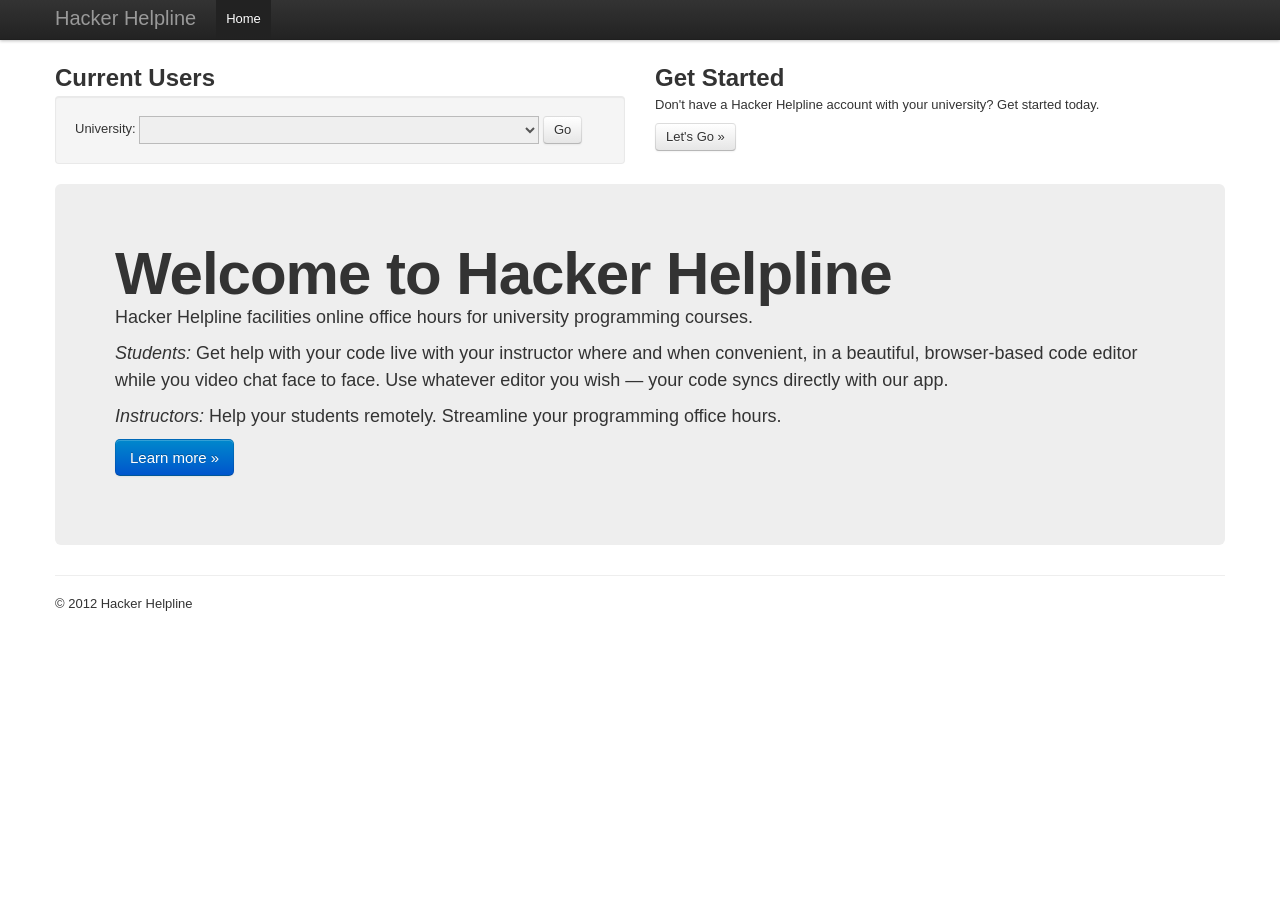
<file: www/index.html>
<!DOCTYPE html>
<html lang="en">
  <head>
    <meta charset="utf-8">
    <title>Hacker Helpline</title>
    <meta name="viewport" content="width=device-width, initial-scale=1.0">
    <meta name="description" content="">
    <meta name="author" content="Kyle J. Summers">

    <link href="css/bootstrap.css" rel="stylesheet">
    <style type="text/css">
      body {
        padding-top: 60px;
        padding-bottom: 40px;
      }
    </style>
    <link href="css/bootstrap-responsive.css" rel="stylesheet">
    <link href="css/chosen.css" rel="stylesheet">

    <!-- Le HTML5 shim, for IE6-8 support of HTML5 elements -->
    <!--[if lt IE 9]>
      <script src="http://html5shim.googlecode.com/svn/trunk/html5.js"></script>
    <![endif]-->
  </head>

  <body>

    <div class="navbar navbar-fixed-top">
      <div class="navbar-inner">
        <div class="container">
          <a class="btn btn-navbar" data-toggle="collapse" data-target=".nav-collapse">
            <span class="icon-bar"></span>
            <span class="icon-bar"></span>
            <span class="icon-bar"></span>
          </a>
          <a class="brand" href="#">Hacker Helpline</a>
          <div class="nav-collapse">
            <ul class="nav">
              <li class="active"><a href="#">Home</a></li>
            </ul>
          </div><!--/.nav-collapse -->
        </div>
      </div>
    </div>

    <div class="container">

	  <div class="row">
        <div class="span6">
          <h2>Current Users</h2>
           	<form class="well form-inline">
				<label class="control-label" for="university">University:</label>	
				<select data-placeholder="Select your university" class="chzn-select" style="width: 400px">
					<option value=""></option>
					<option>California Institute of Technology (Caltech)</option>
					<option>Carnegie Mellon University (CMU)</option>
					<option>Cornell University</option>
					<option>Georgia Institute of Technology (Georgia Tech)</option>
					<option>Massachusetts Institute of Technology (MIT)</option>
					<option>Stanford University</option>
					<option>University of California - Berkeley</option>
					<option>University of Illinois - Urbana-Champaign (UIUC)</option>
					<option>University of Michigan - Ann Arbor</option>
				</select>
				
				<button class="btn" type="submit">Go</button>
			</form>
        </div>
        <div class="span6">
          <h2>Get Started</h2>
          <p>Don't have a Hacker Helpline account with your university? Get started today.</p>
          <p><a class="btn" href="#">Let's Go &raquo;</a></p>
        </div>
      </div>

      <!-- Main hero unit for a primary marketing message or call to action -->
      <div class="hero-unit">
        <h1>Welcome to Hacker Helpline</h1>
        <p>Hacker Helpline facilities online office hours for university programming courses.</p>
        
        <p><em>Students:</em> Get help with your code live with your instructor where and when convenient, in a beautiful, browser-based code editor while you video chat face to face. Use whatever editor you wish &mdash; your code syncs directly with our app.</p>
        
        <p><em>Instructors:</em> Help your students remotely. Streamline your programming office hours.</p>
        <p><a class="btn btn-primary btn-large">Learn more &raquo;</a></p>
      </div>

      <hr>

      <footer>
        <p>&copy; 2012 Hacker Helpline</p>
      </footer>

    </div> <!-- /container -->

    <script src="https://ajax.googleapis.com/ajax/libs/jquery/1.7.2/jquery.min.js"></script>
    <script src="js/chosen.jquery.js"></script>
    <script>$(".chzn-select").chosen();</script>
    
  </body>
</html>
</file>
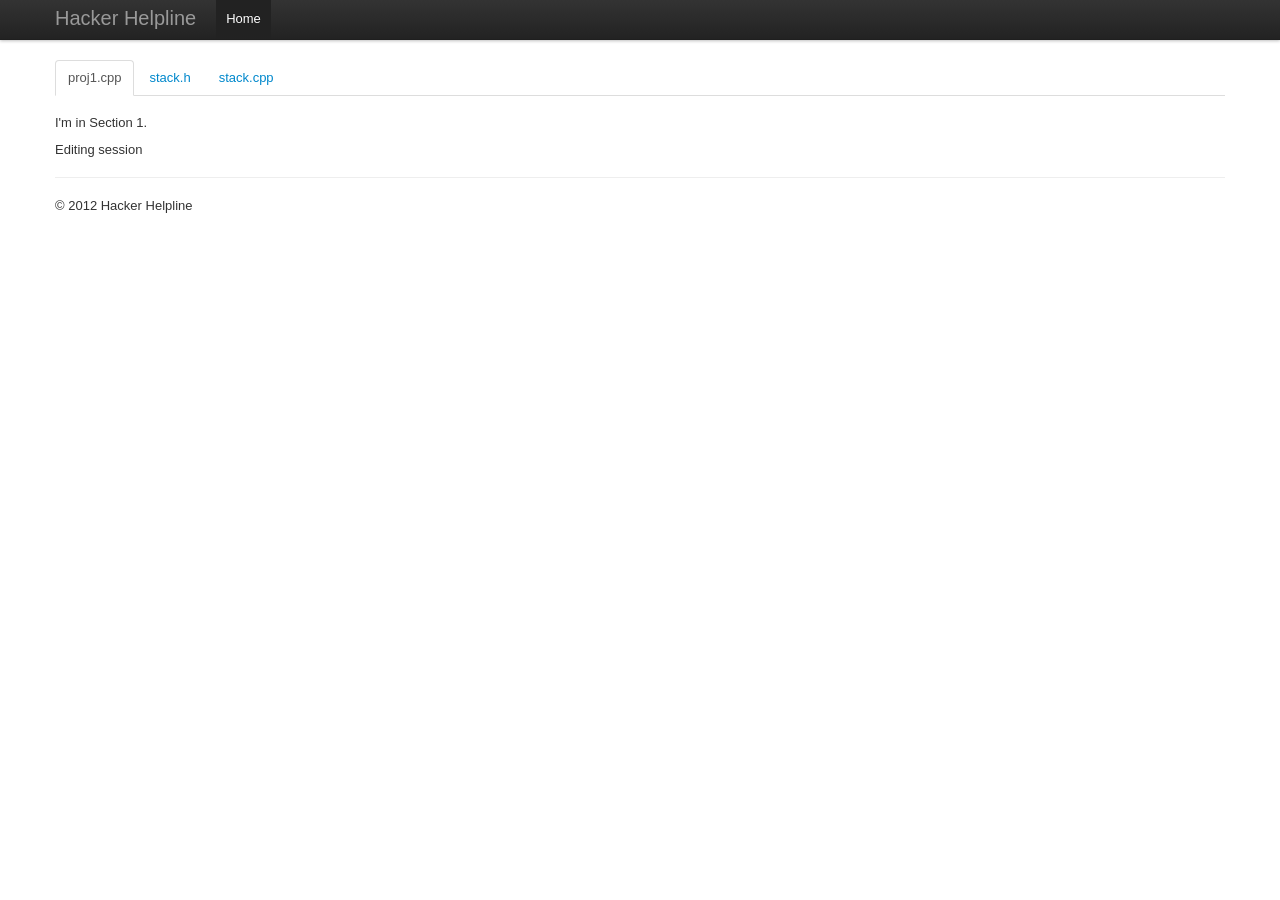
<file: www/editor.html>
<!DOCTYPE html>
<html lang="en">
  <head>
    <meta charset="utf-8">
    <title>Hacker Helpline</title>
    <meta name="viewport" content="width=device-width, initial-scale=1.0">
    <meta name="description" content="">
    <meta name="author" content="Kyle J. Summers">

    <link href="css/bootstrap.css" rel="stylesheet">
    <style type="text/css">
      body {
        padding-top: 60px;
        padding-bottom: 40px;
      }
    </style>
    <link href="css/bootstrap-responsive.css" rel="stylesheet">
    <link href="css/chosen.css" rel="stylesheet">

    <!-- Le HTML5 shim, for IE6-8 support of HTML5 elements -->
    <!--[if lt IE 9]>
      <script src="http://html5shim.googlecode.com/svn/trunk/html5.js"></script>
    <![endif]-->
  </head>

  <body>

    <div class="navbar navbar-fixed-top">
      <div class="navbar-inner">
        <div class="container">
          <a class="btn btn-navbar" data-toggle="collapse" data-target=".nav-collapse">
            <span class="icon-bar"></span>
            <span class="icon-bar"></span>
            <span class="icon-bar"></span>
          </a>
          <a class="brand" href="#">Hacker Helpline</a>
          <div class="nav-collapse">
            <ul class="nav">
              <li class="active"><a href="#">Home</a></li>
            </ul>
          </div><!--/.nav-collapse -->
        </div>
      </div>
    </div>

    <div class="container">

	    <div class="tabbable">
	    	<ul class="nav nav-tabs">
		    	<li class="active"><a href="#tab1" data-toggle="tab">proj1.cpp</a></li>
		    	<li><a href="#tab2" data-toggle="tab">stack.h</a></li>
		    	<li><a href="#tab2" data-toggle="tab">stack.cpp</a></li>
		    </ul>
		    <div class="tab-content">
			    <div class="tab-pane active" id="tab1">
				    <p>I'm in Section 1.</p>
				  </div>
				  <div class="tab-pane" id="tab2">
					  <p>Howdy, I'm in Section 2.</p>
					</div>
				</div>
			</div>
			
			<p>Editing session</p>

      <hr>

      <footer>
        <p>&copy; 2012 Hacker Helpline</p>
      </footer>

    </div> <!-- /container -->

    <script src="https://ajax.googleapis.com/ajax/libs/jquery/1.7.2/jquery.min.js"></script>
    <script src="js/bootstrap-tab.js"></script>
    
  </body>
</html>
</file>
<file: www/css/chosen.css>
/* @group Base */
.chzn-container {
  font-size: 13px;
  position: relative;
  display: inline-block;
  zoom: 1;
  *display: inline;
}
.chzn-container .chzn-drop {
  background: #fff;
  border: 1px solid #aaa;
  border-top: 0;
  position: absolute;
  top: 29px;
  left: 0;
  -webkit-box-shadow: 0 4px 5px rgba(0,0,0,.15);
  -moz-box-shadow   : 0 4px 5px rgba(0,0,0,.15);
  -o-box-shadow     : 0 4px 5px rgba(0,0,0,.15);
  box-shadow        : 0 4px 5px rgba(0,0,0,.15);
  z-index: 1010;
}
/* @end */

/* @group Single Chosen */
.chzn-container-single .chzn-single {
  background-color: #ffffff;
  filter: progid:DXImageTransform.Microsoft.gradient( startColorstr='#ffffff', endColorstr='#eeeeee', GradientType=0 );   
  background-image: -webkit-gradient(linear, 0% 0%, 0% 100%, color-stop(20%, #ffffff), color-stop(50%, #f6f6f6), color-stop(52%, #eeeeee), color-stop(100%, #f4f4f4));
  background-image: -webkit-linear-gradient(top, #ffffff 20%, #f6f6f6 50%, #eeeeee 52%, #f4f4f4 100%);
  background-image: -moz-linear-gradient(top, #ffffff 20%, #f6f6f6 50%, #eeeeee 52%, #f4f4f4 100%);
  background-image: -o-linear-gradient(top, #ffffff 20%, #f6f6f6 50%, #eeeeee 52%, #f4f4f4 100%);
  background-image: -ms-linear-gradient(top, #ffffff 20%, #f6f6f6 50%, #eeeeee 52%, #f4f4f4 100%);
  background-image: linear-gradient(top, #ffffff 20%, #f6f6f6 50%, #eeeeee 52%, #f4f4f4 100%); 
  -webkit-border-radius: 5px;
  -moz-border-radius   : 5px;
  border-radius        : 5px;
  -moz-background-clip   : padding;
  -webkit-background-clip: padding-box;
  background-clip        : padding-box;
  border: 1px solid #aaaaaa;
  -webkit-box-shadow: 0 0 3px #ffffff inset, 0 1px 1px rgba(0,0,0,0.1);
  -moz-box-shadow   : 0 0 3px #ffffff inset, 0 1px 1px rgba(0,0,0,0.1);
  box-shadow        : 0 0 3px #ffffff inset, 0 1px 1px rgba(0,0,0,0.1);
  display: block;
  overflow: hidden;
  white-space: nowrap;
  position: relative;
  height: 23px;
  line-height: 24px;
  padding: 0 0 0 8px;
  color: #444444;
  text-decoration: none;
}
.chzn-container-single .chzn-default {
  color: #999;
}
.chzn-container-single .chzn-single span {
  margin-right: 26px;
  display: block;
  overflow: hidden;
  white-space: nowrap;
  -o-text-overflow: ellipsis;
  -ms-text-overflow: ellipsis;
  text-overflow: ellipsis;
}
.chzn-container-single .chzn-single abbr {
  display: block;
  position: absolute;
  right: 26px;
  top: 6px;
  width: 12px;
  height: 13px;
  font-size: 1px;
  background: url('chosen-sprite.png') right top no-repeat;
}
.chzn-container-single .chzn-single abbr:hover {
  background-position: right -11px;
}
.chzn-container-single.chzn-disabled .chzn-single abbr:hover {
  background-position: right top;
}
.chzn-container-single .chzn-single div {
  position: absolute;
  right: 0;
  top: 0;
  display: block;
  height: 100%;
  width: 18px;
}
.chzn-container-single .chzn-single div b {
  background: url('chosen-sprite.png') no-repeat 0 0;
  display: block;
  width: 100%;
  height: 100%;
}
.chzn-container-single .chzn-search {
  padding: 3px 4px;
  position: relative;
  margin: 0;
  white-space: nowrap;
  z-index: 1010;
}
.chzn-container-single .chzn-search input {
  background: #fff url('chosen-sprite.png') no-repeat 100% -22px;
  background: url('chosen-sprite.png') no-repeat 100% -22px, -webkit-gradient(linear, 0% 0%, 0% 100%, color-stop(1%, #eeeeee), color-stop(15%, #ffffff));
  background: url('chosen-sprite.png') no-repeat 100% -22px, -webkit-linear-gradient(top, #eeeeee 1%, #ffffff 15%);
  background: url('chosen-sprite.png') no-repeat 100% -22px, -moz-linear-gradient(top, #eeeeee 1%, #ffffff 15%);
  background: url('chosen-sprite.png') no-repeat 100% -22px, -o-linear-gradient(top, #eeeeee 1%, #ffffff 15%);
  background: url('chosen-sprite.png') no-repeat 100% -22px, -ms-linear-gradient(top, #eeeeee 1%, #ffffff 15%);
  background: url('chosen-sprite.png') no-repeat 100% -22px, linear-gradient(top, #eeeeee 1%, #ffffff 15%);
  margin: 1px 0;
  padding: 4px 20px 4px 5px;
  outline: 0;
  border: 1px solid #aaa;
  font-family: sans-serif;
  font-size: 1em;
}
.chzn-container-single .chzn-drop {
  -webkit-border-radius: 0 0 4px 4px;
  -moz-border-radius   : 0 0 4px 4px;
  border-radius        : 0 0 4px 4px;
  -moz-background-clip   : padding;
  -webkit-background-clip: padding-box;
  background-clip        : padding-box;
}
/* @end */

.chzn-container-single-nosearch .chzn-search input {
  position: absolute;
  left: -9000px;
}

/* @group Multi Chosen */
.chzn-container-multi .chzn-choices {
  background-color: #fff;
  background-image: -webkit-gradient(linear, 0% 0%, 0% 100%, color-stop(1%, #eeeeee), color-stop(15%, #ffffff));
  background-image: -webkit-linear-gradient(top, #eeeeee 1%, #ffffff 15%);
  background-image: -moz-linear-gradient(top, #eeeeee 1%, #ffffff 15%);
  background-image: -o-linear-gradient(top, #eeeeee 1%, #ffffff 15%);
  background-image: -ms-linear-gradient(top, #eeeeee 1%, #ffffff 15%);
  background-image: linear-gradient(top, #eeeeee 1%, #ffffff 15%);
  border: 1px solid #aaa;
  margin: 0;
  padding: 0;
  cursor: text;
  overflow: hidden;
  height: auto !important;
  height: 1%;
  position: relative;
}
.chzn-container-multi .chzn-choices li {
  float: left;
  list-style: none;
}
.chzn-container-multi .chzn-choices .search-field {
  white-space: nowrap;
  margin: 0;
  padding: 0;
}
.chzn-container-multi .chzn-choices .search-field input {
  color: #666;
  background: transparent !important;
  border: 0 !important;
  font-family: sans-serif;
  font-size: 100%;
  height: 15px;
  padding: 5px;
  margin: 1px 0;
  outline: 0;
  -webkit-box-shadow: none;
  -moz-box-shadow   : none;
  -o-box-shadow     : none;
  box-shadow        : none;
}
.chzn-container-multi .chzn-choices .search-field .default {
  color: #999;
}
.chzn-container-multi .chzn-choices .search-choice {
  -webkit-border-radius: 3px;
  -moz-border-radius   : 3px;
  border-radius        : 3px;
  -moz-background-clip   : padding;
  -webkit-background-clip: padding-box;
  background-clip        : padding-box;
  background-color: #e4e4e4;
  filter: progid:DXImageTransform.Microsoft.gradient( startColorstr='#f4f4f4', endColorstr='#eeeeee', GradientType=0 ); 
  background-image: -webkit-gradient(linear, 0% 0%, 0% 100%, color-stop(20%, #f4f4f4), color-stop(50%, #f0f0f0), color-stop(52%, #e8e8e8), color-stop(100%, #eeeeee));
  background-image: -webkit-linear-gradient(top, #f4f4f4 20%, #f0f0f0 50%, #e8e8e8 52%, #eeeeee 100%);
  background-image: -moz-linear-gradient(top, #f4f4f4 20%, #f0f0f0 50%, #e8e8e8 52%, #eeeeee 100%);
  background-image: -o-linear-gradient(top, #f4f4f4 20%, #f0f0f0 50%, #e8e8e8 52%, #eeeeee 100%);
  background-image: -ms-linear-gradient(top, #f4f4f4 20%, #f0f0f0 50%, #e8e8e8 52%, #eeeeee 100%);
  background-image: linear-gradient(top, #f4f4f4 20%, #f0f0f0 50%, #e8e8e8 52%, #eeeeee 100%); 
  -webkit-box-shadow: 0 0 2px #ffffff inset, 0 1px 0 rgba(0,0,0,0.05);
  -moz-box-shadow   : 0 0 2px #ffffff inset, 0 1px 0 rgba(0,0,0,0.05);
  box-shadow        : 0 0 2px #ffffff inset, 0 1px 0 rgba(0,0,0,0.05);
  color: #333;
  border: 1px solid #aaaaaa;
  line-height: 13px;
  padding: 3px 20px 3px 5px;
  margin: 3px 0 3px 5px;
  position: relative;
  cursor: default;
}
.chzn-container-multi .chzn-choices .search-choice-focus {
  background: #d4d4d4;
}
.chzn-container-multi .chzn-choices .search-choice .search-choice-close {
  display: block;
  position: absolute;
  right: 3px;
  top: 4px;
  width: 12px;
  height: 13px;
  font-size: 1px;
  background: url('chosen-sprite.png') right top no-repeat;
}
.chzn-container-multi .chzn-choices .search-choice .search-choice-close:hover {
  background-position: right -11px;
}
.chzn-container-multi .chzn-choices .search-choice-focus .search-choice-close {
  background-position: right -11px;
}
/* @end */

/* @group Results */
.chzn-container .chzn-results {
  margin: 0 4px 4px 0;
  max-height: 240px;
  padding: 0 0 0 4px;
  position: relative;
  overflow-x: hidden;
  overflow-y: auto;
  -webkit-overflow-scrolling: touch;
}
.chzn-container-multi .chzn-results {
  margin: -1px 0 0;
  padding: 0;
}
.chzn-container .chzn-results li {
  display: none;
  line-height: 15px;
  padding: 5px 6px;
  margin: 0;
  list-style: none;
}
.chzn-container .chzn-results .active-result {
  cursor: pointer;
  display: list-item;
}
.chzn-container .chzn-results .highlighted {
  background-color: #3875d7;
  filter: progid:DXImageTransform.Microsoft.gradient( startColorstr='#3875d7', endColorstr='#2a62bc', GradientType=0 );  
  background-image: -webkit-gradient(linear, 0% 0%, 0% 100%, color-stop(20%, #3875d7), color-stop(90%, #2a62bc));
  background-image: -webkit-linear-gradient(top, #3875d7 20%, #2a62bc 90%);
  background-image: -moz-linear-gradient(top, #3875d7 20%, #2a62bc 90%);
  background-image: -o-linear-gradient(top, #3875d7 20%, #2a62bc 90%);
  background-image: -ms-linear-gradient(top, #3875d7 20%, #2a62bc 90%);
  background-image: linear-gradient(top, #3875d7 20%, #2a62bc 90%);
  color: #fff;
}
.chzn-container .chzn-results li em {
  background: #feffde;
  font-style: normal;
}
.chzn-container .chzn-results .highlighted em {
  background: transparent;
}
.chzn-container .chzn-results .no-results {
  background: #f4f4f4;
  display: list-item;
}
.chzn-container .chzn-results .group-result {
  cursor: default;
  color: #999;
  font-weight: bold;
}
.chzn-container .chzn-results .group-option {
  padding-left: 15px;
}
.chzn-container-multi .chzn-drop .result-selected {
  display: none;
}
.chzn-container .chzn-results-scroll {
  background: white;
  margin: 0 4px;
  position: absolute;
  text-align: center;
  width: 321px; /* This should by dynamic with js */
  z-index: 1;
}
.chzn-container .chzn-results-scroll span {
  display: inline-block;
  height: 17px;
  text-indent: -5000px;
  width: 9px;
}
.chzn-container .chzn-results-scroll-down {
  bottom: 0;
}
.chzn-container .chzn-results-scroll-down span {
  background: url('chosen-sprite.png') no-repeat -4px -3px;
}
.chzn-container .chzn-results-scroll-up span {
  background: url('chosen-sprite.png') no-repeat -22px -3px;
}
/* @end */

/* @group Active  */
.chzn-container-active .chzn-single {
  -webkit-box-shadow: 0 0 5px rgba(0,0,0,.3);
  -moz-box-shadow   : 0 0 5px rgba(0,0,0,.3);
  -o-box-shadow     : 0 0 5px rgba(0,0,0,.3);
  box-shadow        : 0 0 5px rgba(0,0,0,.3);
  border: 1px solid #5897fb;
}
.chzn-container-active .chzn-single-with-drop {
  border: 1px solid #aaa;
  -webkit-box-shadow: 0 1px 0 #fff inset;
  -moz-box-shadow   : 0 1px 0 #fff inset;
  -o-box-shadow     : 0 1px 0 #fff inset;
  box-shadow        : 0 1px 0 #fff inset;
  background-color: #eee;
  filter: progid:DXImageTransform.Microsoft.gradient( startColorstr='#eeeeee', endColorstr='#ffffff', GradientType=0 );
  background-image: -webkit-gradient(linear, 0% 0%, 0% 100%, color-stop(20%, #eeeeee), color-stop(80%, #ffffff));
  background-image: -webkit-linear-gradient(top, #eeeeee 20%, #ffffff 80%);
  background-image: -moz-linear-gradient(top, #eeeeee 20%, #ffffff 80%);
  background-image: -o-linear-gradient(top, #eeeeee 20%, #ffffff 80%);
  background-image: -ms-linear-gradient(top, #eeeeee 20%, #ffffff 80%);
  background-image: linear-gradient(top, #eeeeee 20%, #ffffff 80%);
  -webkit-border-bottom-left-radius : 0;
  -webkit-border-bottom-right-radius: 0;
  -moz-border-radius-bottomleft : 0;
  -moz-border-radius-bottomright: 0;
  border-bottom-left-radius : 0;
  border-bottom-right-radius: 0;
}
.chzn-container-active .chzn-single-with-drop div {
  background: transparent;
  border-left: none;
}
.chzn-container-active .chzn-single-with-drop div b {
  background-position: -18px 1px;
}
.chzn-container-active .chzn-choices {
  -webkit-box-shadow: 0 0 5px rgba(0,0,0,.3);
  -moz-box-shadow   : 0 0 5px rgba(0,0,0,.3);
  -o-box-shadow     : 0 0 5px rgba(0,0,0,.3);
  box-shadow        : 0 0 5px rgba(0,0,0,.3);
  border: 1px solid #5897fb;
}
.chzn-container-active .chzn-choices .search-field input {
  color: #111 !important;
}
/* @end */

/* @group Disabled Support */
.chzn-disabled {
  cursor: default;
  opacity:0.5 !important;
}
.chzn-disabled .chzn-single {
  cursor: default;
}
.chzn-disabled .chzn-choices .search-choice .search-choice-close {
  cursor: default;
}

/* @group Right to Left */
.chzn-rtl { text-align: right; }
.chzn-rtl .chzn-single { padding: 0 8px 0 0; overflow: visible; }
.chzn-rtl .chzn-single span { margin-left: 26px; margin-right: 0; direction: rtl; }

.chzn-rtl .chzn-single div { left: 3px; right: auto; }
.chzn-rtl .chzn-single abbr {
  left: 26px;
  right: auto;
}
.chzn-rtl .chzn-choices .search-field input { direction: rtl; }
.chzn-rtl .chzn-choices li { float: right; }
.chzn-rtl .chzn-choices .search-choice { padding: 3px 5px 3px 19px; margin: 3px 5px 3px 0; }
.chzn-rtl .chzn-choices .search-choice .search-choice-close { left: 4px; right: auto; background-position: right top;}
.chzn-rtl.chzn-container-single .chzn-results { margin: 0 0 4px 4px; padding: 0 4px 0 0; }
.chzn-rtl .chzn-results .group-option { padding-left: 0; padding-right: 15px; }
.chzn-rtl.chzn-container-active .chzn-single-with-drop div { border-right: none; }
.chzn-rtl .chzn-search input {
  background: #fff url('chosen-sprite.png') no-repeat -38px -22px;
  background: url('chosen-sprite.png') no-repeat -38px -22px, -webkit-gradient(linear, 0% 0%, 0% 100%, color-stop(1%, #eeeeee), color-stop(15%, #ffffff));
  background: url('chosen-sprite.png') no-repeat -38px -22px, -webkit-linear-gradient(top, #eeeeee 1%, #ffffff 15%);  
  background: url('chosen-sprite.png') no-repeat -38px -22px, -moz-linear-gradient(top, #eeeeee 1%, #ffffff 15%);
  background: url('chosen-sprite.png') no-repeat -38px -22px, -o-linear-gradient(top, #eeeeee 1%, #ffffff 15%);
  background: url('chosen-sprite.png') no-repeat -38px -22px, -ms-linear-gradient(top, #eeeeee 1%, #ffffff 15%);
  background: url('chosen-sprite.png') no-repeat -38px -22px, linear-gradient(top, #eeeeee 1%, #ffffff 15%);
  padding: 4px 5px 4px 20px;
  direction: rtl;
}
/* @end */
</file>
